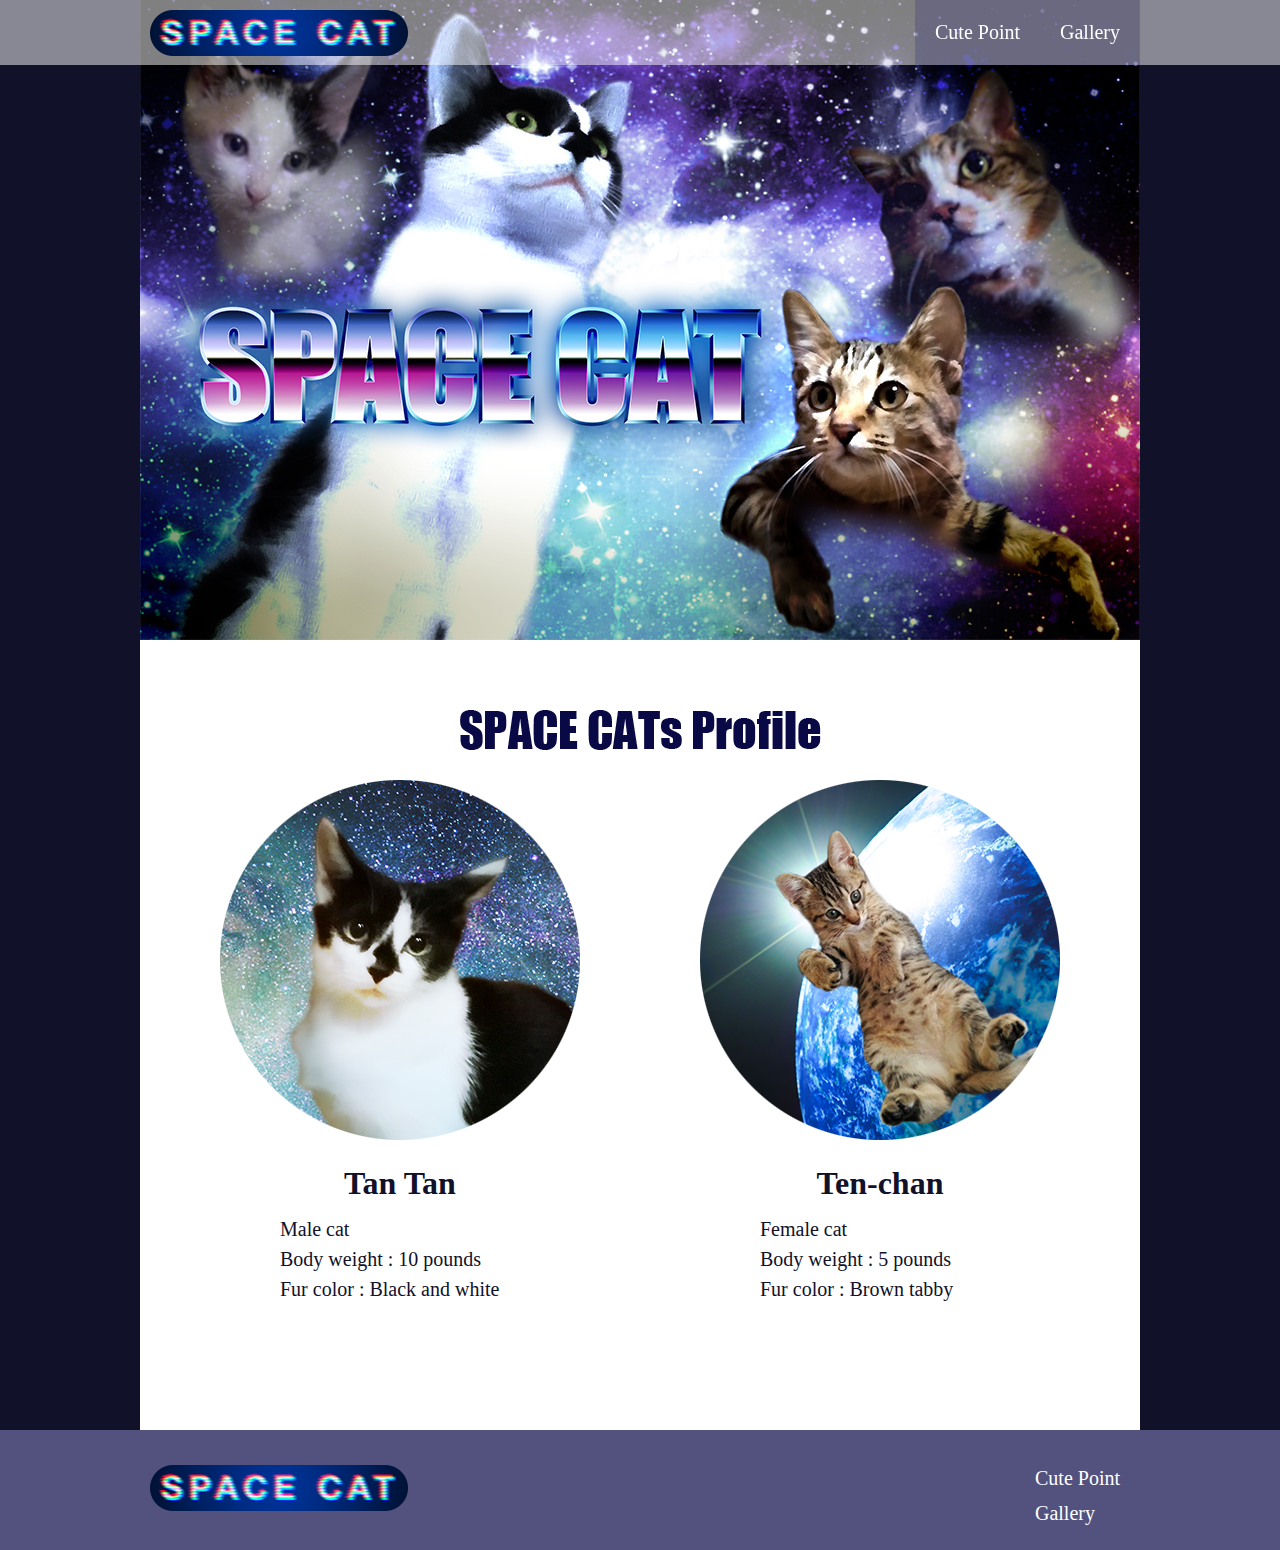
<file: index.html>
<!DOCTYPE html>
<html lang="ja" dir="ltr">
  <head>
    <meta charset="utf-8">
    <title>SPACE CAT</title>
    <link rel="stylesheet" href="styles.css">
  </head>

  <body>
  <!-- ここからヘッダー -->
    <header>
      <div class="header">
        <div class="header-wrapper">
        <div class="logo">
          <a href="index.html"><img src="logob.png" alt="ロゴ"></a>
        </div>
        <div class="navigation-h">
          <ul>
            <li><a href="cutepoint.html">Cute Point</a></li>
            <li><a href="gallery.html">Gallery</a></li>
          </ul>
        </div>
        </div>
      </div>
    </header>
<!-- ここまでヘッダー -->


<!-- ここからメインコンテンツ -->
  <div class="contents">
    <div class="contents-top">
      <img src="topimage.jpg" alt="とっぷ">
    </div>
    <div class="contents-maine">
      <img src="spacecatsprofile.png" alt="ぷろふぃーる" class="profilelogo">

      <div class="profile tantan">
        <img src="tantanprofileimage.png" alt="タンタンプロフィール画像">
        <h1>Tan Tan</h1>
        <p>Male cat</p>
        <p>Body weight : 10 pounds</p>
        <p>Fur color : Black and white</p>
      </div>

      <div class="profile tenchan">
        <img src="tenprofileimage.png" alt="てんちゃんプロフィール画像">
        <h1>Ten-chan</h1>
        <p>Female cat</p>
        <p>Body weight : 5 pounds</p>
        <p>Fur color : Brown tabby</p>
      </div>
    </div>
  </div>
<!-- ここまでメインコンテンツ -->


<!-- ここからフッター -->
    <footer>
        <div class="footer-wrapper">
        <div class="logo-f">
          <a href="index.html"><img src="logob.png" alt="ロゴ"></a>
        </div>
        <div class="navigation-f">
          <ul>
            <li><a href="cutepoint.html">Cute Point</a></li>
            <li><a href="gallery.html">Gallery</a></li>
          </ul>
        </div>
        </div>
    </footer>
<!-- ここまでフッター -->
  </body>
</html>
</file>
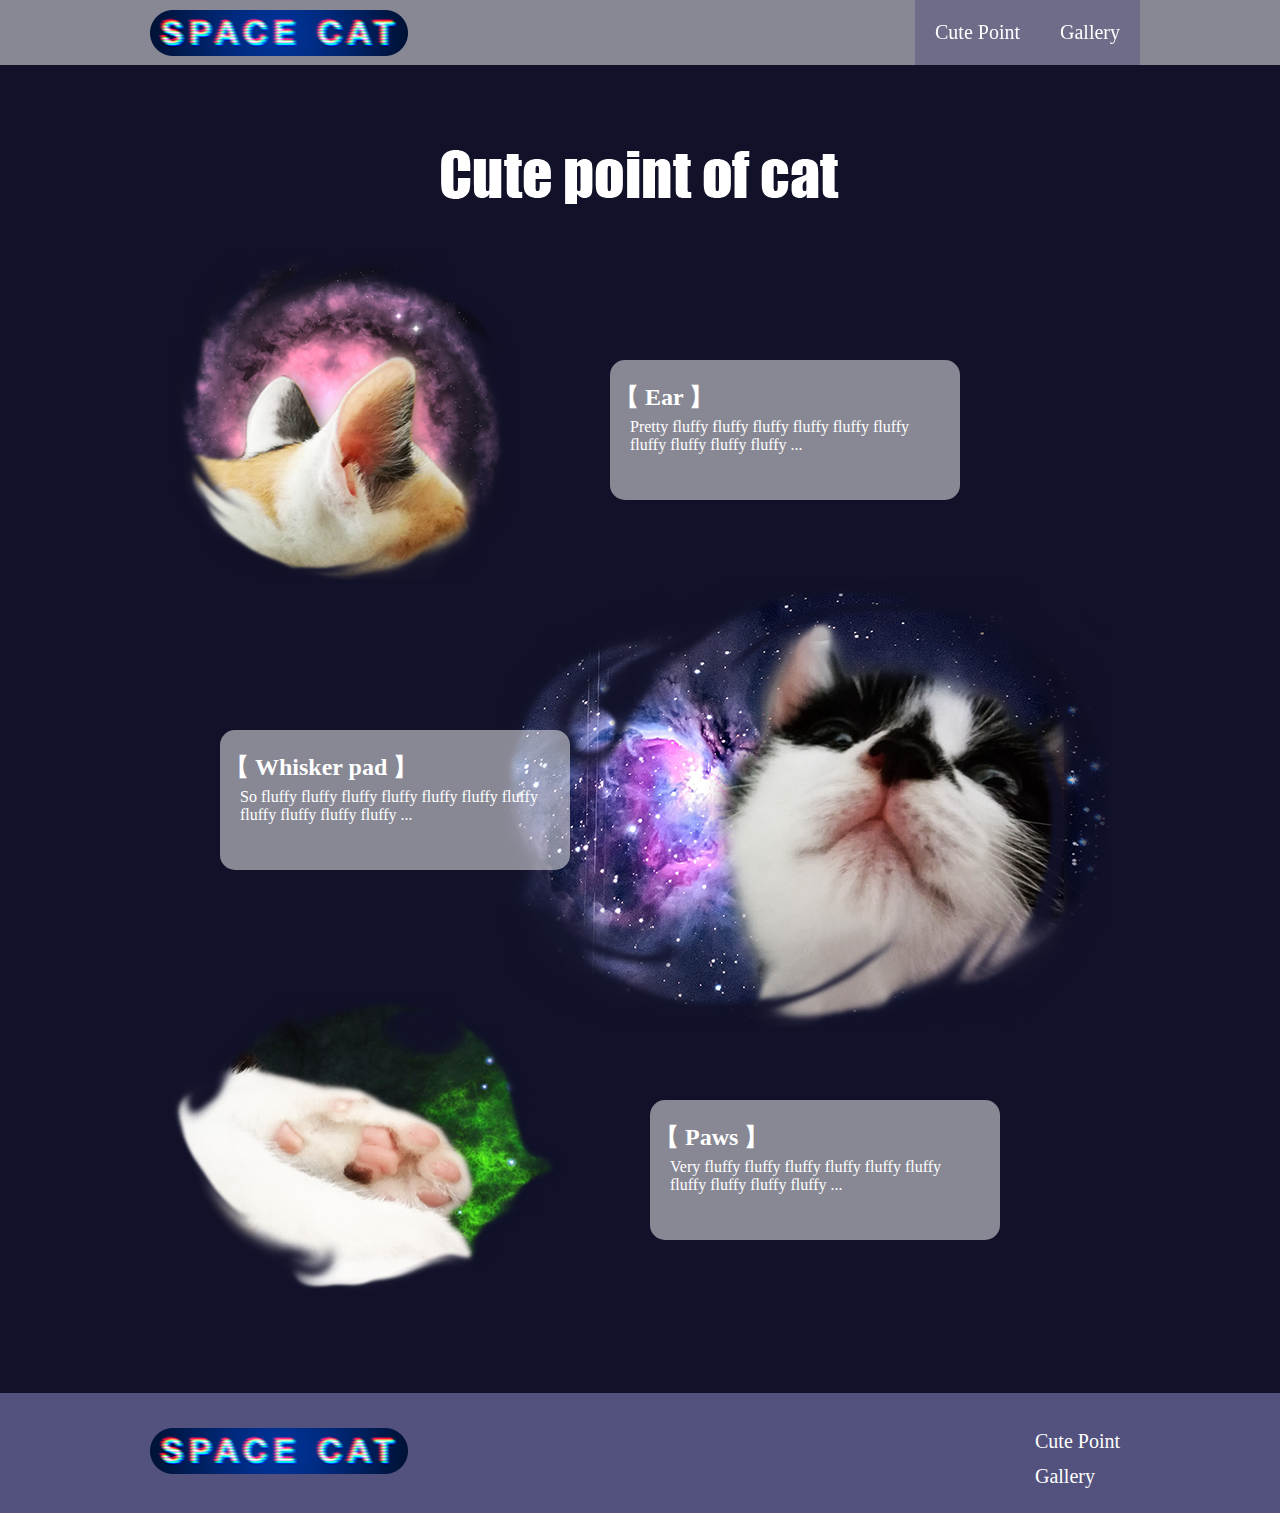
<file: cutepoint.html>
<!DOCTYPE html>
<html lang="ja" dir="ltr">
  <head>
    <meta charset="utf-8">
    <title>SPACE CAT</title>
    <link rel="stylesheet" href="styles_cutepoint.css">
  </head>

  <body>
  <!-- ここからヘッダー -->
    <header>
      <div class="header">
        <div class="header-wrapper">
        <div class="logo">
          <a href="index.html"><img src="logob.png" alt="ロゴ"></a>
        </div>
        <div class="navigation-h">
          <ul>
            <li><a href="cutepoint.html">Cute Point</a></li>
            <li><a href="gallery.html">Gallery</a></li>
          </ul>
        </div>
        </div>
      </div>
    </header>
<!-- ここまでヘッダー -->


<!-- ここからメインコンテンツ -->

<div class="cutepoint_wrapper">
  <div class="cutepoint_logo">
    <img src="cutepointlogo.png" alt="logo">
  </div>
  <div class="cutepoint_list">
      <img src="cutepointimage.png" alt="猫のかわいいポイント">
      <div class="box ear">
        <h1>【 Ear 】</h1>
        <p>Pretty fluffy fluffy fluffy fluffy fluffy fluffy fluffy fluffy fluffy fluffy ...</p>
      </div>
      <div class="box whiskerpad">
        <h1>【 Whisker pad 】</h1>
        <p>So fluffy fluffy fluffy fluffy fluffy fluffy fluffy fluffy fluffy fluffy fluffy ...</p>
      </div>
      <div class="box paws">
        <h1>【 Paws 】</h1>
        <p>Very fluffy fluffy fluffy fluffy fluffy fluffy fluffy fluffy fluffy fluffy ...</p>
      </div>
  </div>

</div>

<!-- ここまでメインコンテンツ -->


<!-- ここからフッター -->
    <footer>
        <div class="footer-wrapper">
        <div class="logo-f">
          <a href="index.html"><img src="logob.png" alt="ロゴ"></a>
        </div>
        <div class="navigation-f">
          <ul>
            <li><a href="cutepoint.html">Cute Point</a></li>
            <li><a href="gallery.html">Gallery</a></li>
          </ul>
        </div>
        </div>
    </footer>
<!-- ここまでフッター -->
  </body>
</html>
</file>
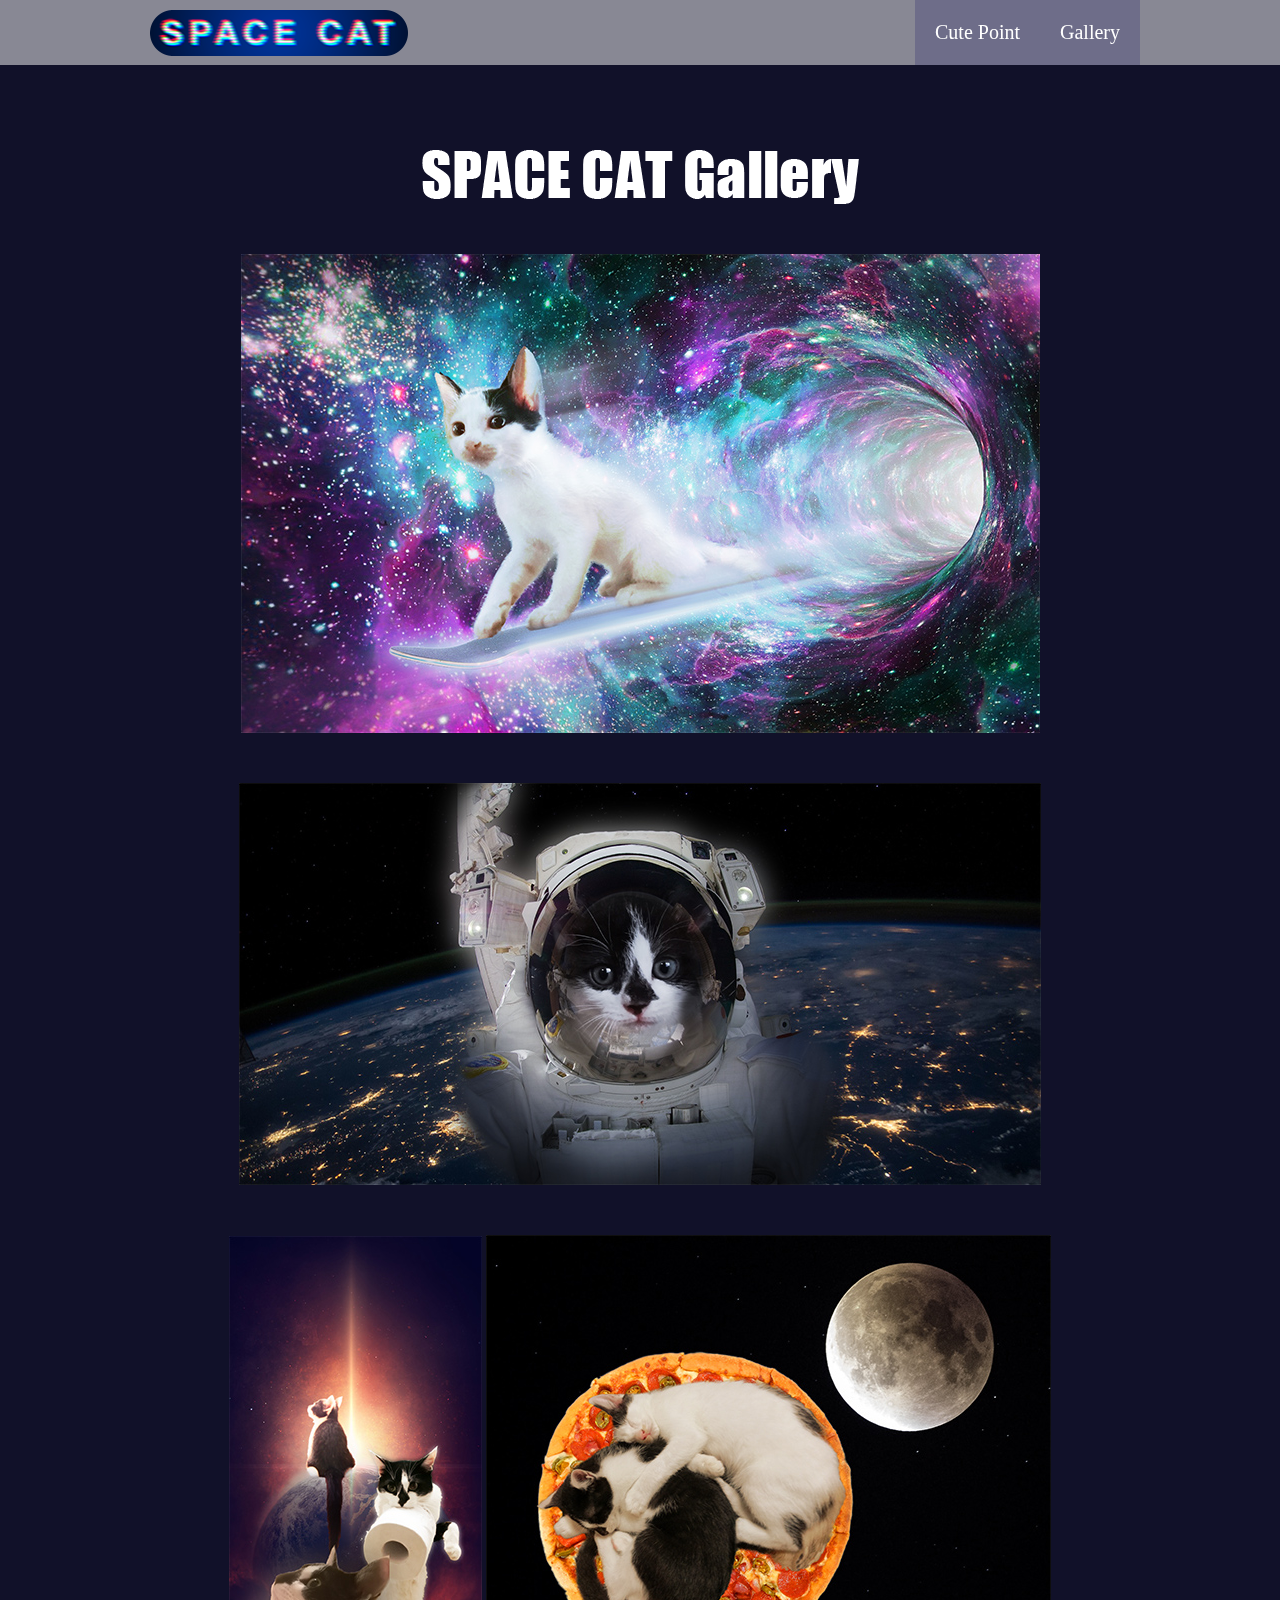
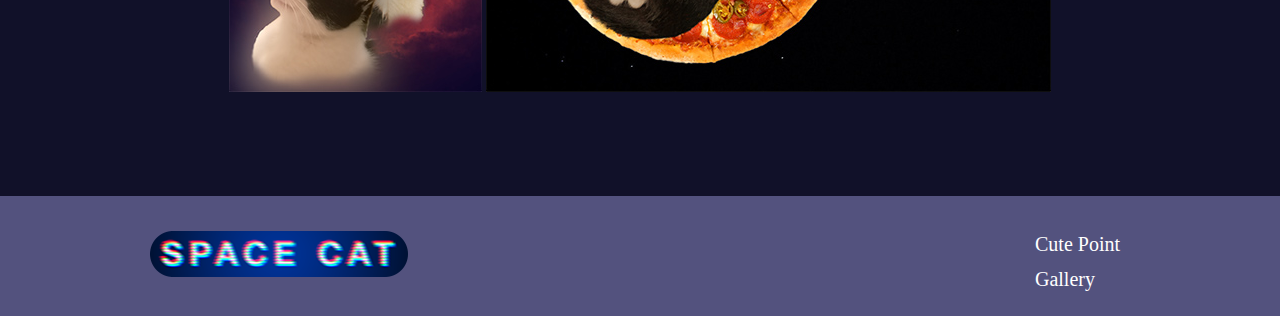
<file: gallery.html>
<!DOCTYPE html>
<html lang="ja" dir="ltr">
  <head>
    <meta charset="utf-8">
    <title>SPACE CAT</title>
    <link rel="stylesheet" href="styles_gallery.css">
  </head>

  <body>
  <!-- ここからヘッダー -->
    <header>
      <div class="header">
        <div class="header-wrapper">
        <div class="logo">
          <a href="index.html"><img src="logob.png" alt="ロゴ"></a>
        </div>
        <div class="navigation-h">
          <ul>
            <li><a href="cutepoint.html">Cute Point</a></li>
            <li><a href="gallery.html">Gallery</a></li>
          </ul>
        </div>
        </div>
      </div>
    </header>
<!-- ここまでヘッダー -->


<!-- ここからメインコンテンツ -->
  <div class="gallery_warrap">
  <div class="image_f">
    <img src="gallerylogo.png" alt="logo" class="gallerylogo">
    <img src="gallery1.jpg" alt="SPACE CAT-1">
    <img src="gallery2.jpg" alt="SPACE CAT-2">
  </div>
  <div class="image_s">
    <img src="gallery4.jpg" alt="SPACE CAT-4">
    <img src="gallery3.jpg" alt="SPACE CAT-3">
  </div>
  </div>
<!-- ここまでメインコンテンツ -->


<!-- ここからフッター -->
    <footer>
        <div class="footer-wrapper">
        <div class="logo-f">
          <a href="index.html"><img src="logob.png" alt="ロゴ"></a>
        </div>
        <div class="navigation-f">
          <ul>
            <li><a href="cutepoint.html">Cute Point</a></li>
            <li><a href="gallery.html">Gallery</a></li>
          </ul>
        </div>
        </div>
    </footer>
<!-- ここまでフッター -->
  </body>
</html>
</file>
<file: styles.css>
/* ここからヘッダー */
body{
  margin:0;
  padding:0;
  font-family: "Hiragino Kaku Gothic ProN";
}

header{
  text-align:center;
}


.header{
  background-color: rgba(255,255,255,0.5);
  height: 65px;
  position: fixed;
  top:0px;
  width:100%;

}

.header-wrapper{
  width:1000px;
  margin:auto;
}

.logo{
float:left;
margin:10px 0 0 10px;
}

.navigation-h{
  float:right;

  height:65px;
  font-size: 0px;
}


.navigation-h li{
  font-size:20px;
  display: inline-block;
  padding:0 20px;
  background-color: rgba(83, 82, 126, 0.5);
}

.navigation-h li:hover{
 background-color: rgba(83, 82, 126, 0.8);
 transition: all 0.5s;
}

.navigation-h a {
  color:white;
  text-decoration: none;
  line-height: 65px;
  display: block;
}

/* ここまでヘッダー */




/* ここからメインコンテンツ */
.contents{
  background-color: #111129;
}

.contents-top{
  text-align:center;
  height:630px;
}

.contents-maine{
  margin:auto;
  background-color:white;
  width:1000px;
  height:800px;
  text-align: center;

}

.profilelogo{
  padding:80px 0 30px 0;
  display: block;
  margin:auto;
}

.profile{
  color:#111129;;
}


.profile p{
  text-align: left;
  font-size:20px;
  line-height: 10px;
  padding-left:60px;
}


.tantan{
  float:left;
  margin-left: 80px;
  background-color: white;
}

.tenchan{
  float:right;
  margin-right: 80px;
  background-color: white;
}

/* ここまでメインコンテンツ */



/* ここからフッター */
footer{
  background-color: #53527e;
  height:120px;
}

.footer-wrapper{
  padding:15px;
  width:1000px;
  margin:auto;
}

.logo-f{
float:left;
margin:20px 0 0 10px;
}

.navigation-f a {
  color:white;
  text-decoration: none;
}

.navigation-f ul{
  margin-right:20px;
  float:right;
}

.navigation-f li{
  list-style: none;
  font-size:20px;
  line-height: 35px;
}


/* ここまでフッター */
</file>
<file: styles_cutepoint.css>
/* ここからヘッダー */
body{
  margin:0;
  padding:0;
  font-family: "Hiragino Kaku Gothic ProN";
}

header{
  text-align:center;
}


.header{
  background-color: rgba(255,255,255,0.5);
  height: 65px;
  position: fixed;
  top:0px;
  width:100%;
  z-index: 10;

}

.header-wrapper{
  width:1000px;
  margin:auto;
}

.logo{
float:left;
margin:10px 0 0 10px;
}

.navigation-h{
  float:right;

  height:65px;
  font-size: 0px;
}


.navigation-h li{
  font-size:20px;
  display: inline-block;
  padding:0 20px;
  background-color: rgba(83, 82, 126, 0.5);
}

.navigation-h li:hover{
 background-color: rgba(83, 82, 126, 0.8);
 transition: all 0.5s;
}

.navigation-h a {
  color:white;
  text-decoration: none;
  line-height: 65px;
  display: block;
}

/* ここまでヘッダー */




/* ここからメインコンテンツ */
.cutepoint_wrapper{
  background-color: #111129;
}

.cutepoint_logo{
  padding-top:150px;
  text-align: center;
  background-color: #111129;
  height:100px;
}

.cutepoint_list{
  margin:auto;
  background-color: #111129;
  padding-bottom: 100px;
  position: relative;
}

.cutepoint_list img{
  display: block;
  margin:auto;
  text-align: center;
  z-index: 1;
}

.box{
  color:white;
  width:350px;
  height:140px;
  background-color: rgba(255,255,255,0.5);
  border-radius: 15px;
}

.box h1{
  padding:5px;
  font-size: 24px;
  margin-bottom: 0;
}

.box p{
  margin-top:0;
  padding:0 20px;
}

.ear{
  position: absolute;
  top:110px;
  left:610px;
}

.whiskerpad{
  position: absolute;
  top:480px;
  left:220px;
}

.paws{
  position: absolute;
  top:850px;
  left:650px;
}

/* ここまでメインコンテンツ */



/* ここからフッター */
footer{
  background-color: #53527e;
  height:120px;
}

.footer-wrapper{
  padding:15px;
  width:1000px;
  margin:auto;
}

.logo-f{
float:left;
margin:20px 0 0 10px;
}

.navigation-f a {
  color:white;
  text-decoration: none;
}

.navigation-f ul{
  margin-right:20px;
  float:right;
}

.navigation-f li{
  list-style: none;
  font-size:20px;
  line-height: 35px;
}


/* ここまでフッター */
</file>
<file: styles_gallery.css>
/* ここからヘッダー */
body{
  margin:0;
  padding:0;
  font-family: "Hiragino Kaku Gothic ProN";
}

header{
  text-align:center;
}


.header{
  background-color: rgba(255,255,255,0.5);
  height: 65px;
  position: fixed;
  top:0px;
  width:100%;

}

.header-wrapper{
  width:1000px;
  margin:auto;
}

.logo{
float:left;
margin:10px 0 0 10px;
}

.navigation-h{
  float:right;

  height:65px;
  font-size: 0px;
}


.navigation-h li{
  font-size:20px;
  display: inline-block;
  padding:0 20px;
  background-color: rgba(83, 82, 126, 0.5);
}

.navigation-h li:hover{
 background-color: rgba(83, 82, 126, 0.8);
 transition: all 0.5s;
}

.navigation-h a {
  color:white;
  text-decoration: none;
  line-height: 65px;
  display: block;
}

/* ここまでヘッダー */




/* ここからメインコンテンツ */
.gallery_warrap{
  background-color: #111129;
  weight:1000px;
}

.image_f{
  text-align: center;
  background-color: #111129;
  display:block;
  padding-top:50px;
}

.gallerylogo{
 padding-top:50px;
}

.image_f img{
  margin:50px auto 0 auto;
  display:block;

}

.image_s{
  text-align: center;
  padding-top:50px;
  padding-bottom:100px;
}


/* ここまでメインコンテンツ */



/* ここからフッター */
footer{
  background-color: #53527e;
  height:120px;
}

.footer-wrapper{
  padding:15px;
  width:1000px;
  margin:auto;
}

.logo-f{
float:left;
margin:20px 0 0 10px;
}

.navigation-f a {
  color:white;
  text-decoration: none;
}

.navigation-f ul{
  margin-right:20px;
  float:right;
}

.navigation-f li{
  list-style: none;
  font-size:20px;
  line-height: 35px;
}


/* ここまでフッター */
</file>
